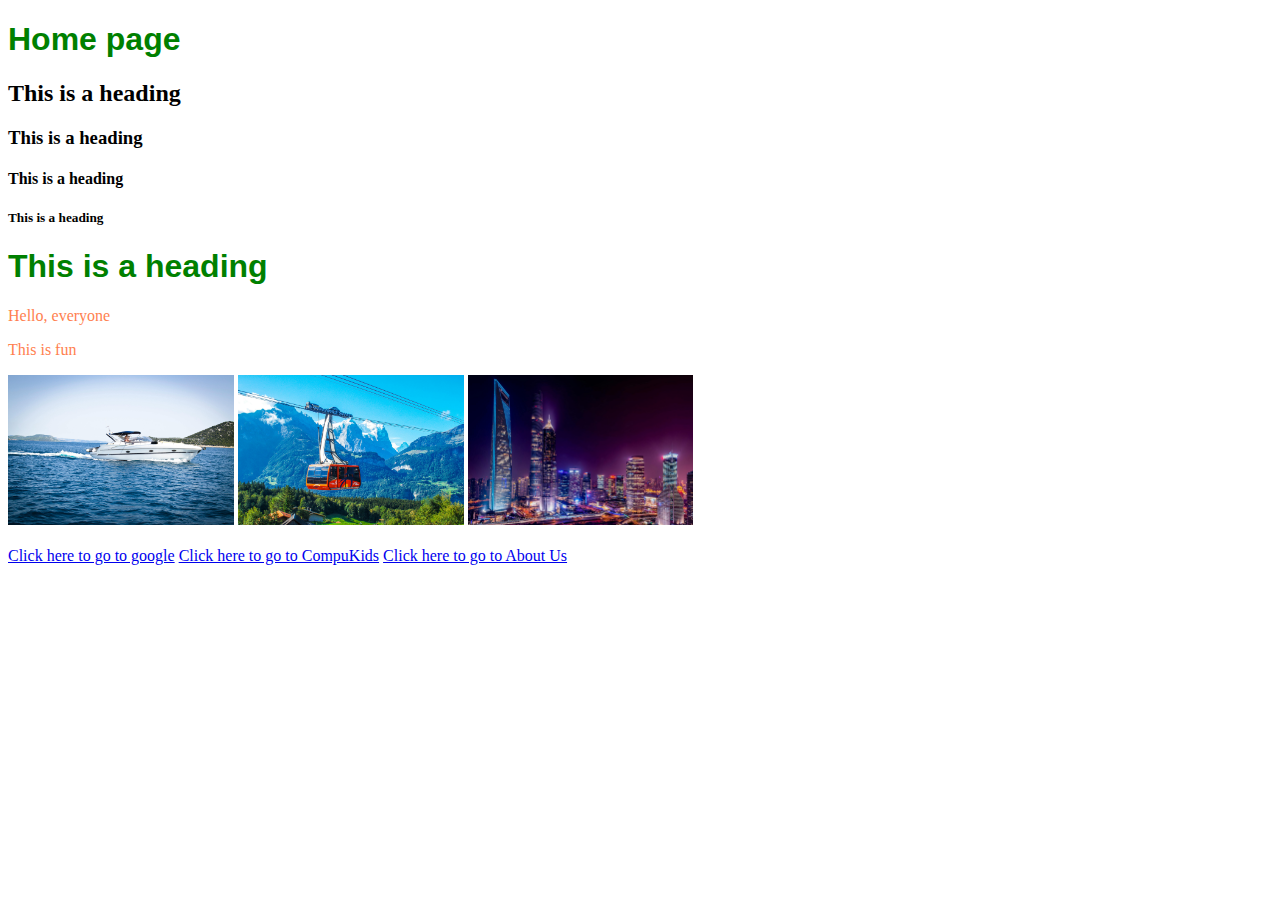
<file: CompuKids-web/index.html>
<!DOCTYPE html>
<html>
        <head>
           <link rel="stylesheet" href="../style.css" > 
        </head>
        <body>
             <h1>Home page</h1>
             <h2>This is a heading</h2>
             <h3>This is a heading</h3>
             <h4>This is a heading</h4>
             <h5>This is a heading</h5>
             <h1>This is a heading</h1>
             <p>Hello, everyone</p>
             <p>This is fun</p>
             <img src="images/boat.jpg" height="150" />
             <a href="file:///C:/Users/Pepsie/Documents/Websites/cablecar.html"><img src="images/cablecar.jpg" height="150" /></a>
             <img src="images/city.jpg" height="150" />
             <br/>
             <br/>
             <a href="https://www.google.com">Click here to go to google</a>
             <a href="https://compukids.org/">Click here to go to CompuKids</a>
             <a href="about.html">Click here to go to About Us</a>
        </body>
</html>
</file>
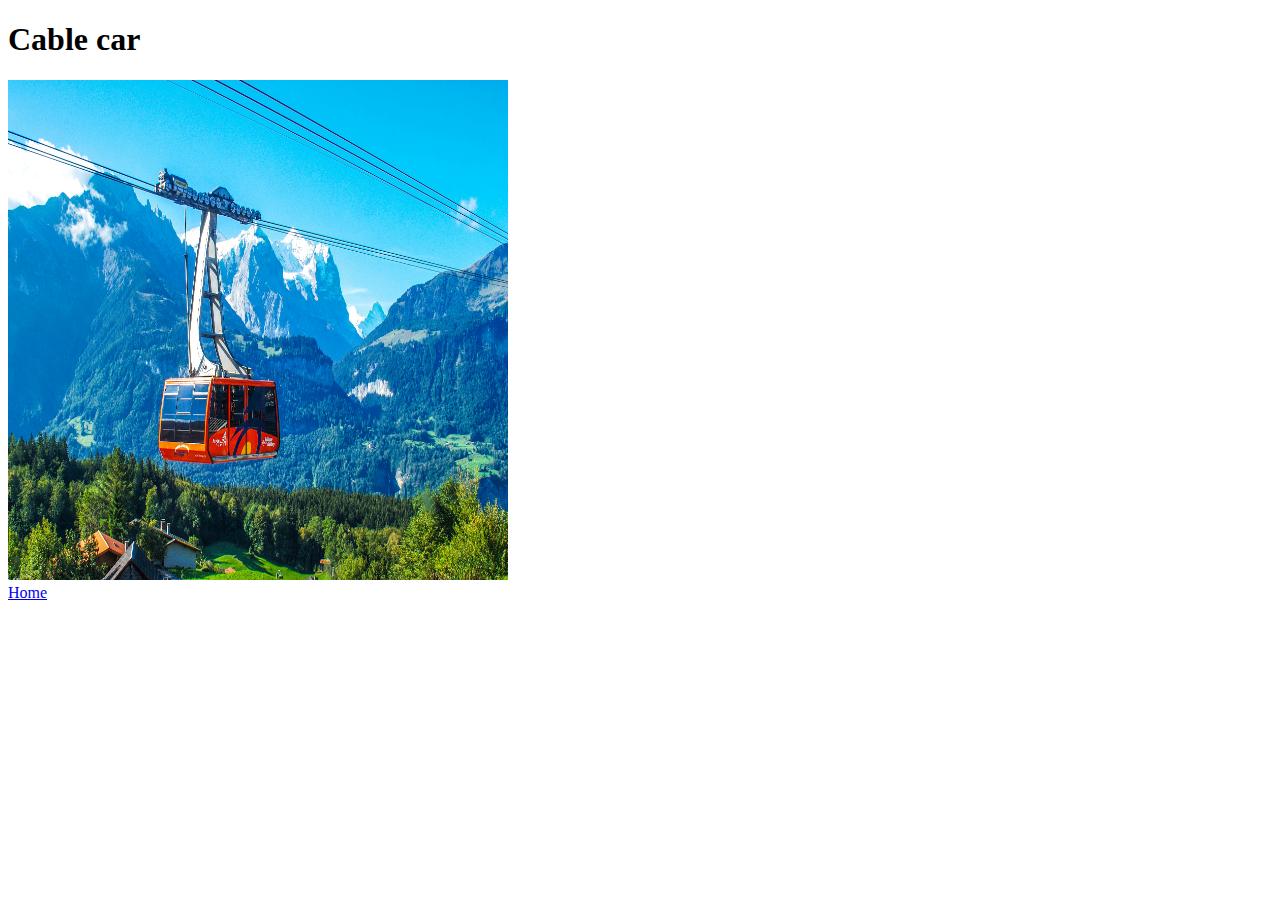
<file: cablecar.html>
<!DOCTYPE html>
<html>
    <head>

    </head>
    <body>
        <h1>Cable car</h1>
        <img src="CompuKids-web/images/cablecar.jpg" width="500" height="500" />
        <br/>
        <a href="file:///C:/Users/Pepsie/Documents/Websites/CompuKids-web/index.html">Home</a>
        </body>
</html>
</file>
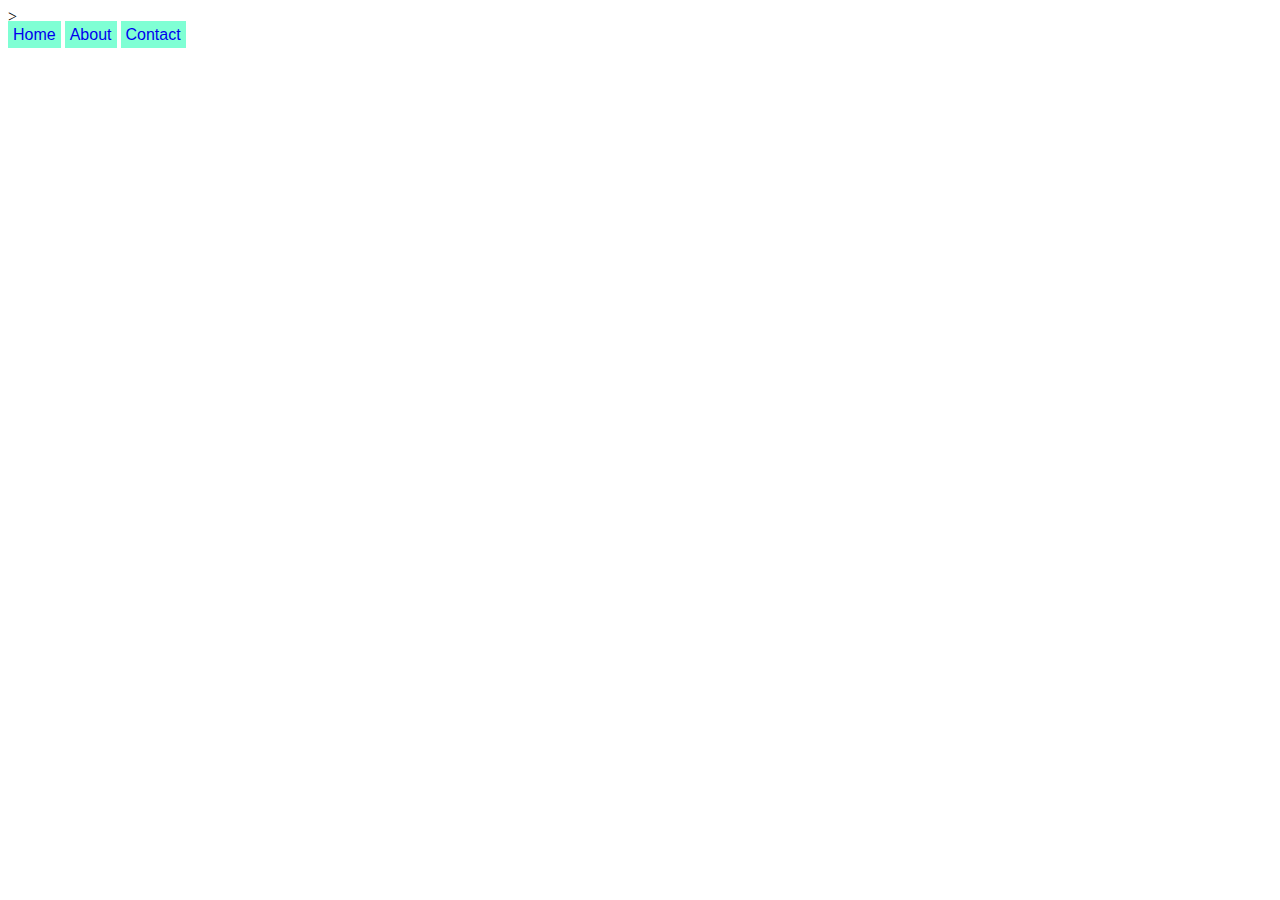
<file: links.html>
<!DOCTYPE html>>
<html>
    <head>
        <link rel="stylesheet" href="style.css">
    </head>
    <body>
        <div id="menu-bar">
            <a href="C:/Users/Pepsie/Documents/Websites/CompuKids-web/index.html">Home</a>
            <a href="#">About</a>
            <a href="#">Contact</a>
        </div>
    </body>
</html>
</file>
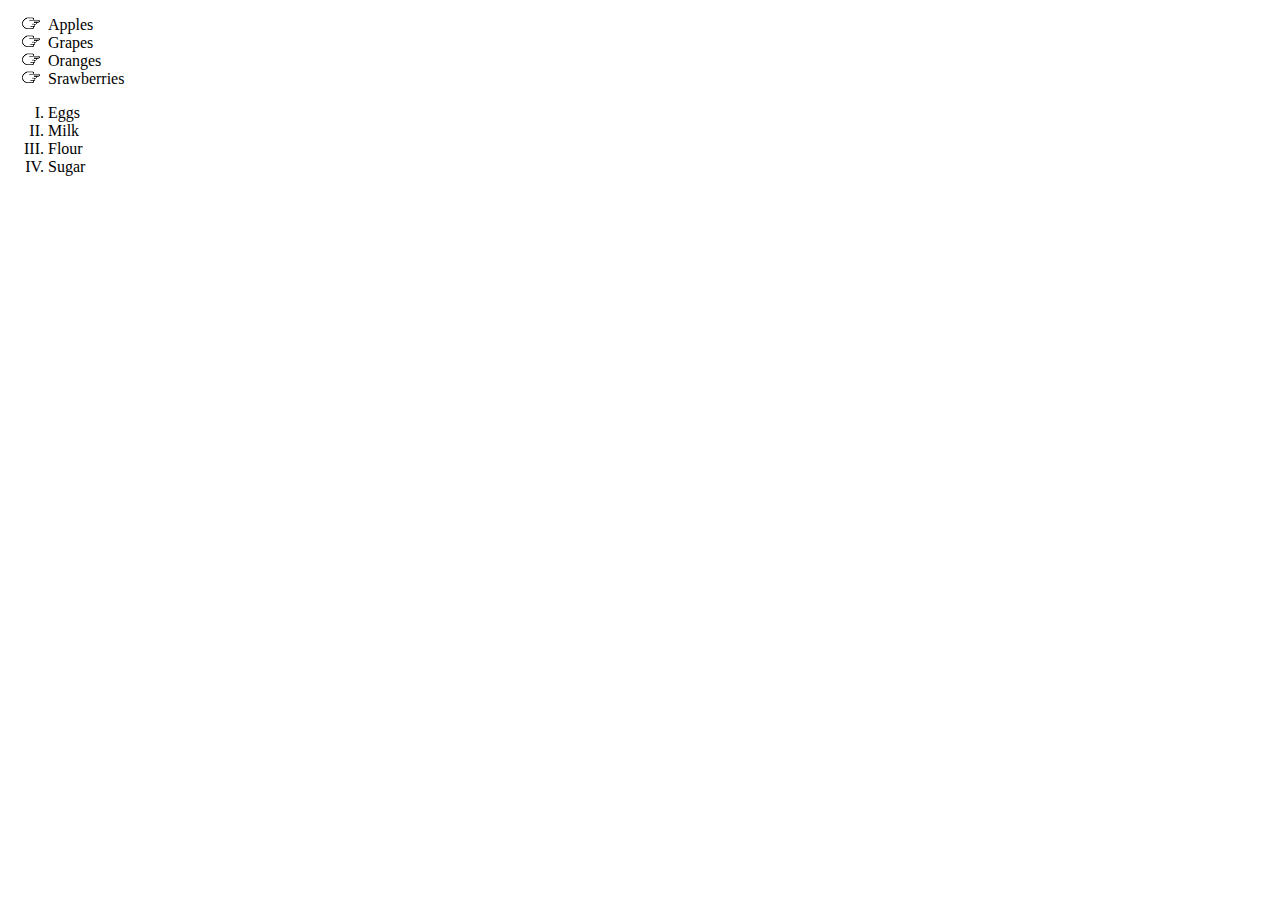
<file: lists.html>
<!DOCTYPE html>
<html>
    <head>
        <link rel="stylesheet" href="style.css" >
    </head>
    <body>
        <ul>
            <li>Apples</li>
            <li>Grapes</li>
            <li>Oranges</li>
            <li>Srawberries</li>
        </ul>

        <ol>
            <li>Eggs</li>
            <li>Milk</li>
            <li>Flour</li>
            <li>Sugar</li>
        </ol>
    </body>
</html>
</file>
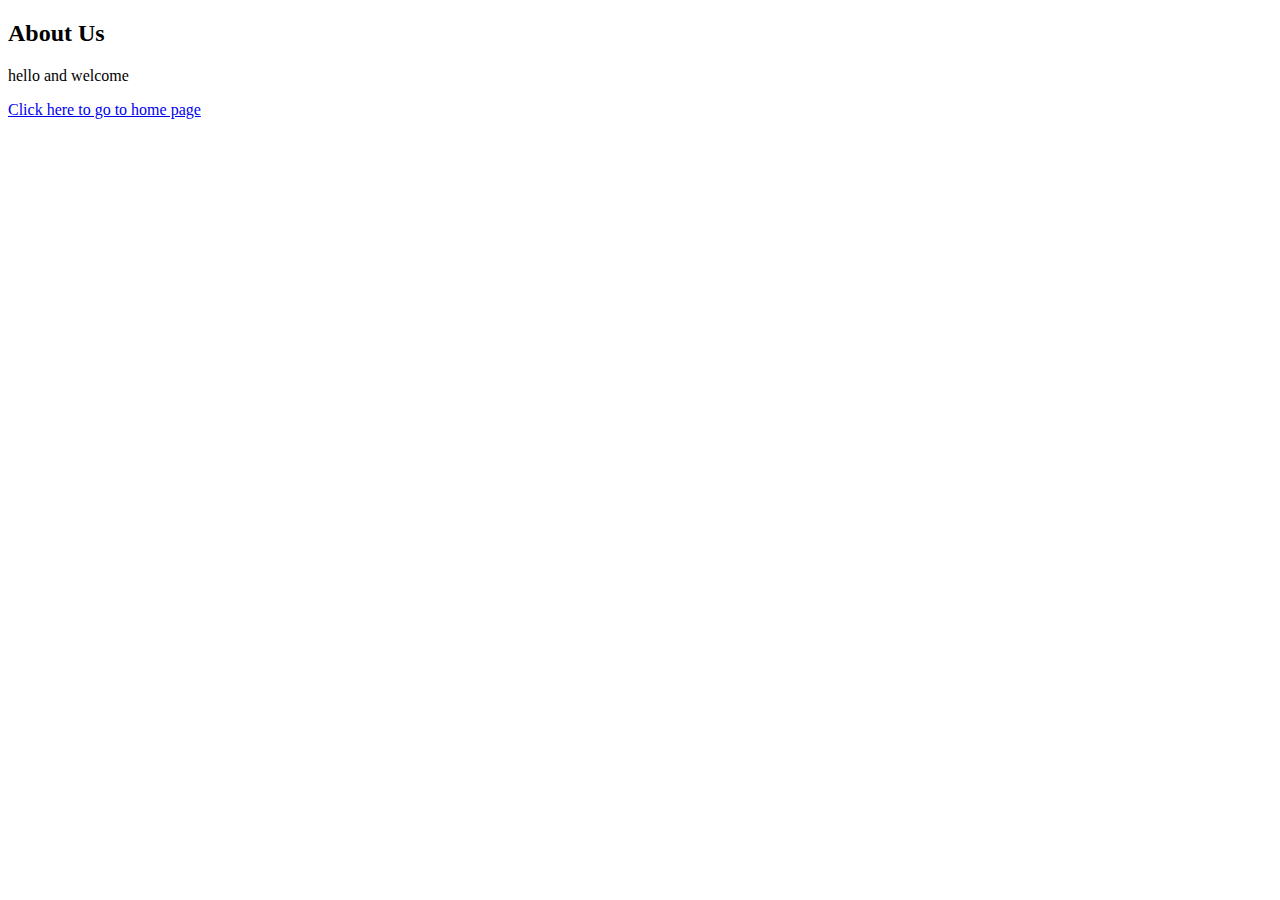
<file: CompuKids-web/about.html>
<!DOCTYPE html>
<html>
    <head>
        
    </head>
    <body>
        <h2>About Us</h2>
        <p>hello and welcome</p>
        <a href="index.html">Click here to go to home page</a>
    </body>
</html>
</file>
<file: style.css>
h1{
    color: green;
    font-family: sans-serif;
}
p{
    color:coral;
    font-family: fantasy;
}
ul{
    list-style-image: url(CompuKids-web/images/pointer-icon.png);
}
ol{
    list-style: upper-roman;
}
#menu-bar a{
    font-family: Arial, Helvetica, sans-serif;
    text-decoration: none;
    background-color: aquamarine;
    padding: 5px;
}
#menu-bar a:hover{
    background-color: aqua;
    color: #ffffff;
}
</file>
